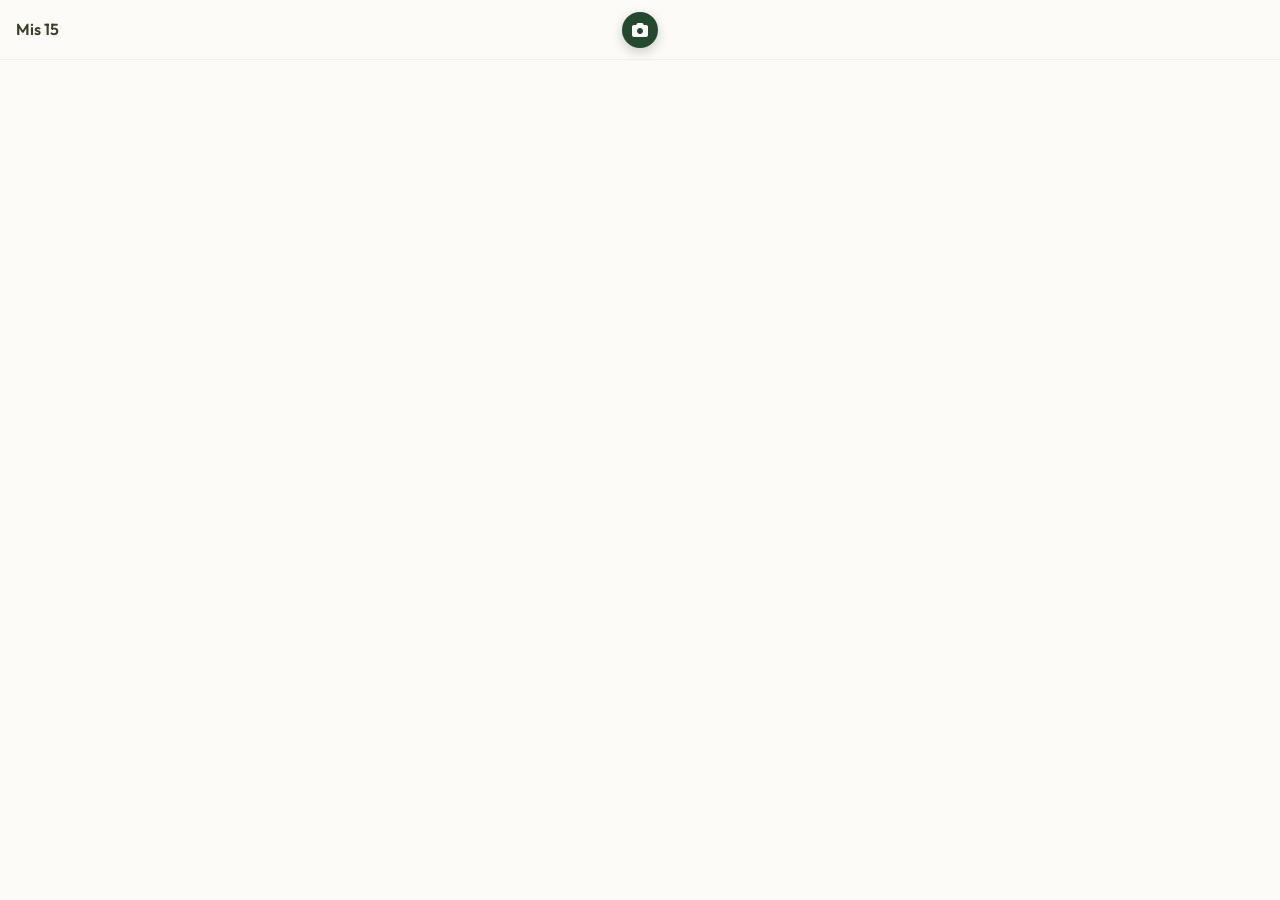
<file: album/album.html>
<!DOCTYPE html>
<html lang="es">

<head>
    <meta charset="UTF-8">
    <meta name="viewport" content="width=device-width, initial-scale=1.0, maximum-scale=1.0, user-scalable=no">
    <title>Uma - Album de la fiesta | Mis Quince</title>
    <meta property="og:title" content="Álbum de los quince de Uma">
    <meta property="og:description"
        content="Compartí los recuerdos de la fiesta. Entrá acá para subir tus fotos y videos al álbum en vivo.">
    <meta property="og:image" content="../assets/img/preview.jpg">
    <meta property="og:type" content="website">

    <meta name="twitter:card" content="summary_large_image">
    <meta name="twitter:title" content="Álbum - Los quince de Uma">
    <meta name="twitter:description"
        content="Compartí los recuerdos de la fiesta. Entrá acá para subir tus fotos y videos al álbum en vivo.">
    <meta name="twitter:image" content="../assets/img/preview.jpg">
    <link href="https://fonts.googleapis.com/css2?family=Outfit:wght@300;400;500;600;700&display=swap" rel="stylesheet">
    <link rel="stylesheet" href="https://cdnjs.cloudflare.com/ajax/libs/animate.css/4.1.1/animate.min.css" />
    <link rel="icon" type="image/png" href="../assets/img/favicon.png">
    <link rel="stylesheet" href="https://cdnjs.cloudflare.com/ajax/libs/font-awesome/6.4.0/css/all.min.css">
    <link rel="stylesheet" href="../assets/css/common.css">
    <link rel="stylesheet" href="assets/css/styles.css">
</head>

<body>
    <header class="app-header">
        <div class="header-title">
            <h1>Mis 15</h1>
        </div>
        <a href="../index.html" class="header-camera-btn" aria-label="Sacar o subir fotos">
            <i class="fa-solid fa-camera"></i>
        </a>
        <span class="header-count" id="contadorRecuerdos"></span>
    </header>
    <div id="loader-inicial">
        <div class="spinner"></div>
        <p>Buscando archivos...</p>
    </div>
    <main class="gallery-container">
        <div id="galeria"></div>
    </main>
    <div id="viewerModal" class="viewer-modal">
        <div id="viewerContainer" style="width: 100%; text-align: center;"></div>

        <div class="viewer-actions">
            <button class="btn-action-viewer btn-share" onclick="compartirRecuerdo()">
                <i class="fa-solid fa-share-nodes"></i> Compartir
            </button>
            <button class="btn-action-viewer btn-close" onclick="cerrarVisualizador()">
                Cerrar
            </button>
        </div>
    </div>

    <script src="../assets/js/config.js"></script>
    <script src="../assets/js/ui-modal.js"></script>
    <script src="assets/js/galeria.js?v=2.0"></script>
</body>

</html>
</file>
<file: assets/css/common.css>
/* Sistema de modales propio (reemplaza alert/confirm nativos del navegador) */

.ui-modal-overlay {
    position: fixed;
    inset: 0;
    z-index: 9999;
    background: rgba(0, 0, 0, 0.55);
    backdrop-filter: blur(3px);
    display: flex;
    align-items: center;
    justify-content: center;
    padding: 24px;
    opacity: 0;
    pointer-events: none;
    transition: opacity 0.25s ease;
}

.ui-modal-overlay.is-visible {
    opacity: 1;
    pointer-events: auto;
}

.ui-modal-overlay.is-fading {
    opacity: 0;
}

.ui-modal-card {
    background: #fff;
    width: 100%;
    max-width: 380px;
    border-radius: 24px;
    padding: 28px 24px 24px;
    box-shadow: 0 20px 50px rgba(0, 0, 0, 0.25);
    text-align: center;
    position: relative;
    font-family: 'Outfit', sans-serif;
    transform: scale(0.95);
    transition: transform 0.25s ease;
}

.ui-modal-overlay.is-visible .ui-modal-card {
    transform: scale(1);
}

.ui-modal-close {
    position: absolute;
    top: 14px;
    right: 14px;
    width: 32px;
    height: 32px;
    border-radius: 50%;
    border: none;
    background: #f3f4f6;
    color: #6b7280;
    display: flex;
    align-items: center;
    justify-content: center;
    cursor: pointer;
    font-size: 0.9rem;
}

.ui-modal-icon {
    width: 56px;
    height: 56px;
    border-radius: 50%;
    display: flex;
    align-items: center;
    justify-content: center;
    margin: 0 auto 14px;
    font-size: 1.5rem;
    background: rgba(96, 110, 54, 0.12);
    color: var(--primary, #042008);
}

.ui-modal-icon.is-error {
    background: rgba(220, 38, 38, 0.12);
    color: #dc2626;
}

.ui-modal-title {
    margin: 0 0 6px;
    font-size: 1.15rem;
    font-weight: 700;
    color: #1f2937;
}

.ui-modal-message {
    margin: 0;
    font-size: 0.95rem;
    color: #4b5563;
    line-height: 1.4;
}

.ui-modal-actions {
    display: flex;
    gap: 10px;
    margin-top: 20px;
}

.ui-modal-btn {
    flex: 1;
    height: 46px;
    border-radius: 14px;
    font-size: 0.95rem;
    font-weight: 600;
    border: none;
    cursor: pointer;
    font-family: 'Outfit', sans-serif;
    transition: transform 0.1s;
}

.ui-modal-btn:active {
    transform: scale(0.96);
}

.ui-modal-btn.is-cancel {
    background: #f3f4f6;
    color: #374151;
}

.ui-modal-btn.is-confirm {
    background: var(--primary, #042008);
    color: #fff;
}

/* Modal de progreso (subida de archivos) */

.ui-progress-count {
    margin: 4px 0 14px;
    font-size: 0.9rem;
    color: #6b7280;
}

.ui-progress-track {
    width: 100%;
    height: 8px;
    border-radius: 8px;
    background: #e5e7eb;
    overflow: hidden;
}

.ui-progress-fill {
    height: 100%;
    width: 0%;
    background: var(--primary, #042008);
    border-radius: 8px;
    transition: width 0.3s ease;
}

/* Footer de créditos */

.site-footer {
    background: #eeeeee;
    color: #6b7280;
    text-align: center;
    font-size: 0.62rem;
    line-height: 1.4;
    padding: 8px 16px;
    margin-top: 14px;
    border-radius: 12px;
}

.site-footer a {
    color: #4b5563;
    font-weight: 600;
    text-decoration: none;
}

.site-footer a:hover {
    text-decoration: underline;
}
</file>
<file: album/assets/css/styles.css>
:root {
    --bg-color: #fcfbf7;
    --header-bg: rgba(252, 251, 247, 0.7);
    --text-main: #3a4128;
    --accent: #074e11;
    --primary: #24492E;
    --primary-dark: #042008;
}

* {
    box-sizing: border-box;
    -webkit-tap-highlight-color: transparent;
}

body {
    margin: 0;
    padding: 0;
    background-color: var(--bg-color);
    font-family: 'Outfit', sans-serif;
    color: var(--text-main);
    min-height: 100dvh;
    display: flex;
    flex-direction: column;
}

.app-header {
    position: fixed;
    top: 0;
    left: 0;
    width: 100%;
    height: 52px;
    display: flex;
    justify-content: space-between;
    align-items: center;
    padding: 0 16px;
    box-sizing: border-box;
    z-index: 1000;
    background: var(--header-bg);
    backdrop-filter: blur(14px);
    -webkit-backdrop-filter: blur(14px);
    border-bottom: 1px solid rgba(0, 0, 0, 0.05);
}

.header-title h1 {
    margin: 0;
    font-size: 1rem;
    font-weight: 600;
    color: var(--text-main);
    line-height: 1.1;
}

.header-count {
    font-size: 0.75rem;
    color: var(--accent);
    font-weight: 500;
}

.header-camera-btn {
    position: absolute;
    left: 50%;
    top: 50%;
    transform: translate(-50%, -50%);
    width: 36px;
    height: 36px;
    border-radius: 50%;
    display: flex;
    align-items: center;
    justify-content: center;
    background: var(--primary);
    color: #fff;
    font-size: 1rem;
    text-decoration: none;
    box-shadow: 0 4px 12px rgba(0, 0, 0, 0.2);
    transition: transform 0.15s ease;
}

.header-camera-btn:active {
    transform: translate(-50%, -50%) scale(0.92);
}

.gallery-container {
    flex: 1;
    padding: 68px 12px 24px 12px;
    max-width: 1400px;
    width: 100%;
    margin: 0 auto;
    box-sizing: border-box;
}

#galeria {
    column-count: 2;
    column-gap: 12px;
}

.foto-item {
    width: 100%;
    margin-bottom: 12px;
    border-radius: 12px;
    display: block;
    break-inside: avoid;
    box-shadow: 0 8px 20px rgba(0, 0, 0, 0.1);
}

.video-wrapper {
    position: relative;
    display: block;
    margin-bottom: 12px;
    break-inside: avoid;
}

.play-icon {
    position: absolute;
    top: 50%;
    left: 50%;
    transform: translate(-50%, -50%);
    background: rgba(255, 255, 255, 0.7);
    border-radius: 50%;
    width: 46px;
    height: 46px;
    display: flex;
    align-items: center;
    justify-content: center;
    font-size: 18px;
    color: var(--primary);
    pointer-events: none;
}

.empty-state {
    text-align: center;
    color: var(--accent);
    padding: 60px 20px;
    column-span: all;
}

.empty-state i {
    font-size: 2.5rem;
    margin-bottom: 12px;
    opacity: 0.6;
}

.viewer-modal {
    position: fixed;
    inset: 0;
    background: rgba(252, 251, 247, 0.98);
    z-index: 2000;
    display: none;
    flex-direction: column;
    align-items: center;
    justify-content: center;
    padding: 20px;
}

.viewer-content {
    max-width: 100%;
    max-height: 80vh;
    border-radius: 12px;
}

.viewer-actions {
    display: flex;
    gap: 15px;
    margin-top: 20px;
}

.btn-action-viewer {
    padding: 12px 25px;
    border-radius: 50px;
    font-weight: 600;
    font-family: 'Outfit', sans-serif;
    font-size: 1rem;
    cursor: pointer;
    border: none;
    transition: transform 0.1s;
}

.btn-action-viewer:active {
    transform: scale(0.95);
}

.btn-share {
    background: #ffffff;
    color: var(--primary);
    box-shadow: 0 4px 12px rgba(0, 0, 0, 0.1);
}

.btn-close {
    background: var(--primary);
    color: white;
    box-shadow: 0 4px 12px rgba(96, 110, 54, 0.3);
}

#loader-inicial {
    position: fixed;
    top: 50%;
    left: 50%;
    transform: translate(-50%, -50%);
    text-align: center;
}

.spinner {
    width: 40px;
    height: 40px;
    border: 3px solid #ccc;
    border-top-color: var(--primary);
    border-radius: 50%;
    animation: spin 1s linear infinite;
    margin: 0 auto 10px;
}

@keyframes spin {
    100% {
        transform: rotate(360deg);
    }
}

@media (min-width: 768px) {
    #galeria {
        column-count: 3;
    }
}

@media (min-width: 1024px) {
    .gallery-container {
        padding-top: 76px;
    }

    .app-header {
        height: 60px;
    }

    #galeria {
        column-count: 4;
    }
}

@media (min-width: 1400px) {
    #galeria {
        column-count: 5;
    }
}
</file>
